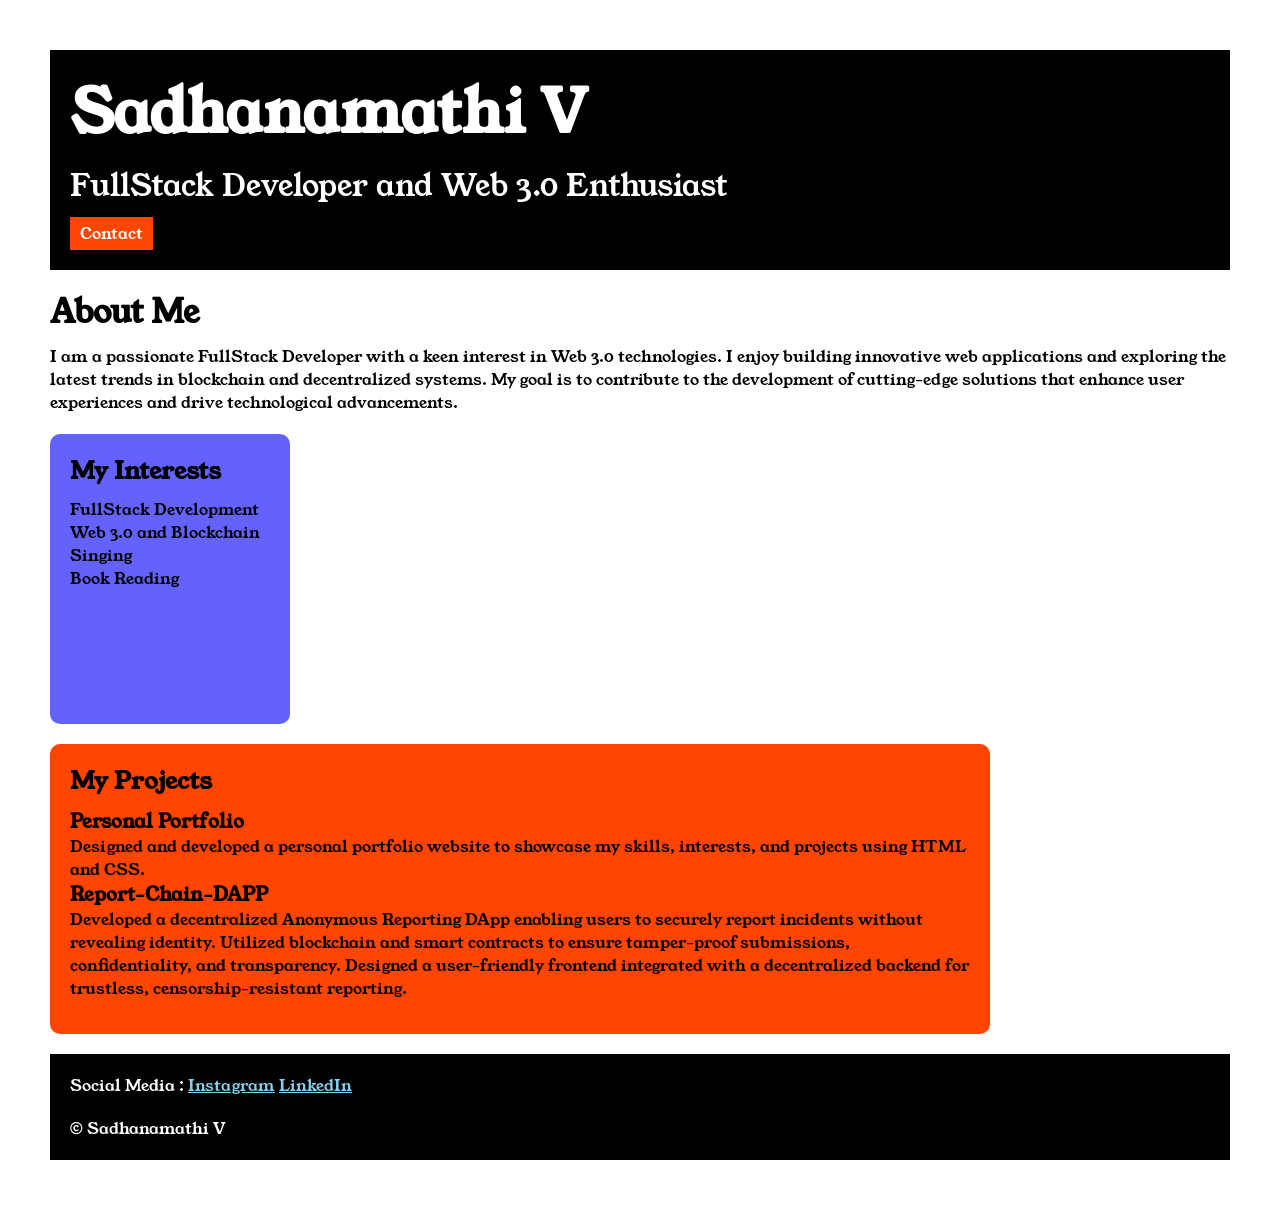
<file: index.html>
<!DOCTYPE html>
<html lang="en">
<head>
    <meta charset="UTF-8">
    <meta name="viewport" content="width=device-width, initial-scale=1.0">
    <title>Document</title>
    <link rel="stylesheet" href="style.css">
    <link rel="preconnect" href="https://fonts.googleapis.com">
    <link rel="preconnect" href="https://fonts.gstatic.com" crossorigin>
    <link href="https://fonts.googleapis.com/css2?family=Poppins:ital,wght@0,100;0,200;0,300;0,400;0,500;0,600;0,700;0,800;0,900;1,100;1,200;1,300;1,400;1,500;1,600;1,700;1,800;1,900&family=Young+Serif&display=swap" rel="stylesheet">
</head>
<body>
    <div class="container">
    <div class="section-one">
        <h1 class="section-one__name">Sadhanamathi V</h1>
        <p class="section-one__description">FullStack Developer and Web 3.0 Enthusiast</p>
        <a class="section-one__contact" href="contact.html">Contact</a>
    </div>

    <div  class="section-two">
        <h1 class="section-two__title">About Me</h1>
        <p class="section-two__description">I am a passionate FullStack Developer with a keen interest in Web 3.0 technologies. I enjoy building innovative web applications and exploring the latest trends in blockchain and decentralized systems. My goal is to contribute to the development of cutting-edge solutions that enhance user experiences and drive technological advancements.</p>

    </div>

    <div class="section-three">
        <h2 class="section-three__title">My Interests</h2>
        <ul class="section-three__description">
        <li>FullStack Development</li>
        <li>Web 3.0 and Blockchain</li>
        <li>Singing</li>
        <li>Book Reading</li>
        </ul>
    </div>
    <div class="section-four"  >
        <h2 class="section-four__title">My Projects</h2>
<ul class="section-four__description">
    <li>
        <li>
    <h3>Personal Portfolio</h3>
    <p>Designed and developed a personal portfolio website to showcase my skills, interests, and projects using HTML and CSS.</p>
</li>
    </li>
    <li>
        <h3>Report-Chain-DAPP</h3>
        <p>
Developed a decentralized Anonymous Reporting DApp enabling users to securely
report incidents without revealing identity. Utilized blockchain and smart contracts
to ensure tamper-proof submissions, confidentiality, and transparency. Designed a
user-friendly frontend integrated with a decentralized backend for trustless,
censorship-resistant reporting.</p>
        
    </li>
    
</ul>

    </div>

    <div class="section-five">
        <p class="section-five__title">Social Media :
        <a href ="https://www.instagram.com/serene_sadhana_07/">Instagram</a>
        <a href="https://www.linkedin.com/in/sadhanamathi7/">LinkedIn</a>
        </p>
        <a class="section-five__description">&copy; Sadhanamathi V</a>
  
    </div>
</div>  
</body>
</html>
</file>
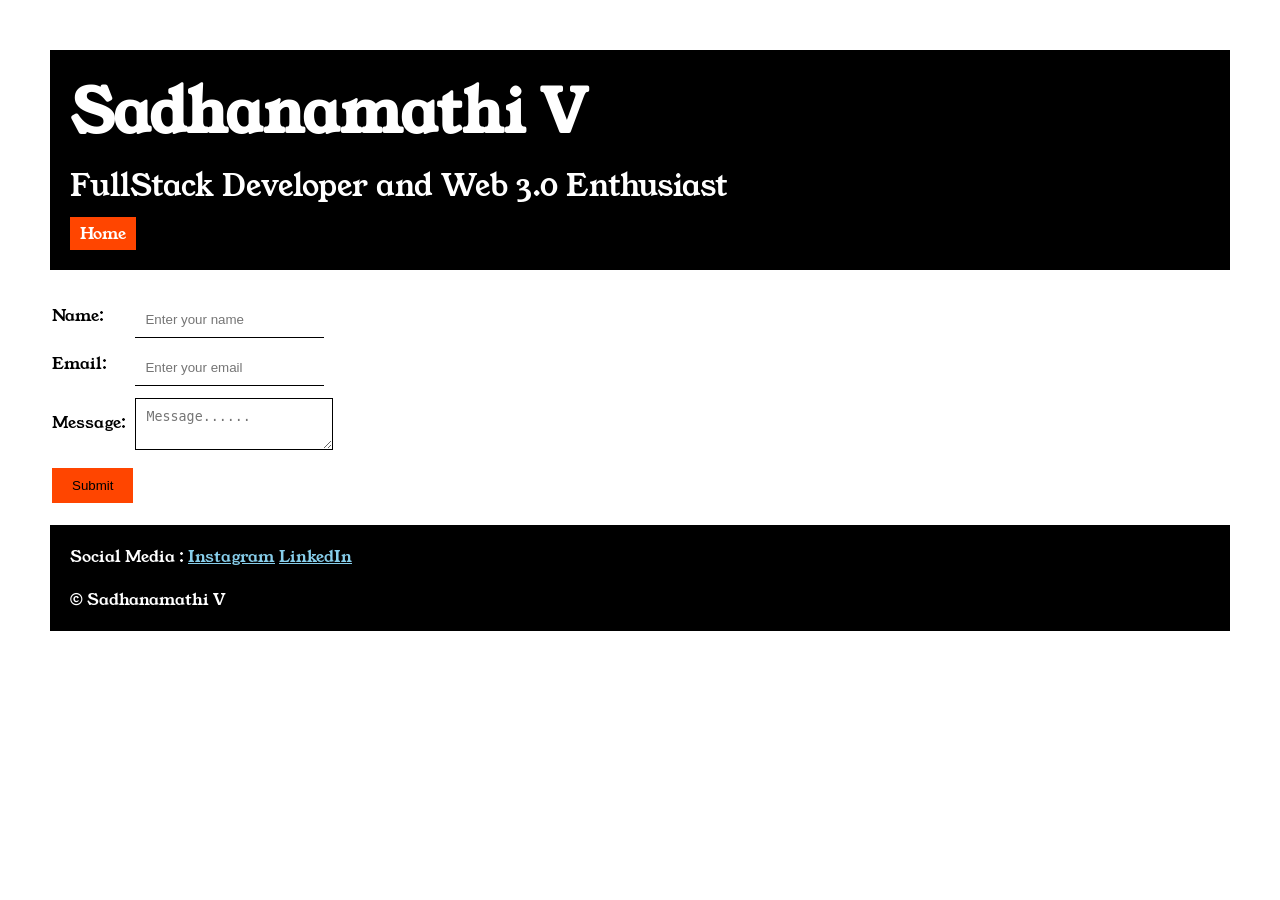
<file: contact.html>
<!DOCTYPE html>
<html lang="en">
<head>
    <meta charset="UTF-8">
    <meta name="viewport" content="width=device-width, initial-scale=1.0">
    <title>Contact</title>
    <link rel="stylesheet" href="style.css">
    <link rel="preconnect" href="https://fonts.googleapis.com">
    <link rel="preconnect" href="https://fonts.gstatic.com" crossorigin>
    <link href="https://fonts.googleapis.com/css2?family=Poppins:ital,wght@0,100;0,200;0,300;0,400;0,500;0,600;0,700;0,800;0,900;1,100;1,200;1,300;1,400;1,500;1,600;1,700;1,800;1,900&family=Young+Serif&display=swap" rel="stylesheet">
</head>

<body>
    <div class="container">
    <div class="section-one">
        <h1 class="section-one__name">Sadhanamathi V</h1>
        <p class="section-one__description">FullStack Developer and Web 3.0 Enthusiast</p>
        <a class="section-one__contact" href="index.html">Home</a>
    </div>
    <div class="contact-form">
        <form>
    <table>
        <tr>
            <td>Name:</td><td><input type="text" placeholder="Enter your name" class="contact-form__input"></td>
        </tr>
        <tr>
            <td>Email:</td><td><input type="email" placeholder="Enter your email" class="contact-form__input"></td>
        </tr>
        <tr>
            <td>Message:</td><td><textarea placeholder="Message......" class="contact-form__textarea"></textarea></td>
        </tr>
        <tr>
            <td><input type="submit" class="contact-form__submit"></td>
        </tr>
    </table>
</form>
    </div>
<div class="section-five">
        <p class="section-five__title">Social Media :
        <a href ="https://www.instagram.com/serene_sadhana_07/">Instagram</a>
        <a href="https://www.linkedin.com/in/sadhanamathi7/">LinkedIn</a>
        </p>
        <a class="section-five__description">&copy; Sadhanamathi V</a>
  
    </div>
</div>
</body>
</file>
<file: style.css>
*{
    padding:0;
    margin:0;
}
body{
  font-family: "Young Serif", serif;
}

.container{
    padding:50px;
}
.section-one{
    background-color: black;
    color:white;
    padding:20px;
}
.section-one__contact{
    background-color: orangered;
    color:white;
    text-decoration:none;
    padding-left: 10px;
    padding-right: 10px;
    padding-top: 5px;
    padding-bottom: 5px;
    display:inline-block;
    margin-top: 10px;
    
}
.section-one__name{
    font-size:60px;
   
}
.section-one__description{
    font-size:30px;
    margin-top: 10px;

}
.section-two,.section-three,.section-four,.section-five{
    margin-top: 20px;
    

}
.section-two__description,.section-three__description,.section-four__description,.section-five__description{
    margin-top: 10px;
    

}
.section-five{
    background-color: black;
    color:white;
    padding:20px;
}
.section-five__title a{
     color:skyblue
    
}
.section-five__title{
     margin-bottom: 20px;
}
.section-three li,.section-four li{
    list-style-type: none;
}
.section-three{
    background-color: #6462FD;
    color:black;
    padding:20px;
    display:inline-block    ;
    height: 250px;
    border-radius: 10px;
    vertical-align: top;
    width: 200px;
    margin-right: 20px;
    
}
.section-four{
    background-color:orangered;
    color:black;
    padding:20px;
    display:inline-block;
    height: 250px;
    border-radius: 10px;
    vertical-align: top;
    width: 900px;

}
.contact-form{
    margin-top:20px;
    
}
.contact-form__input,.contact-form__textarea ,.contact-form__submit{
    margin-top: 10px;
    border:none;
    border-bottom:solid black 1px;

}
.contact-form__input{
    padding:10px;
    border:none;
    border-bottom:solid black 1px;

}
.contact-form__textarea{
    padding:10px;
    border:none;
    border:solid black 1px;


}
.contact-form__submit{
    padding-top: 10px;
    padding-bottom:10px;
    padding-left: 20px;
    padding-right: 20px;
    background-color: orangered;
    color:black;
    border:none;
}
</file>
